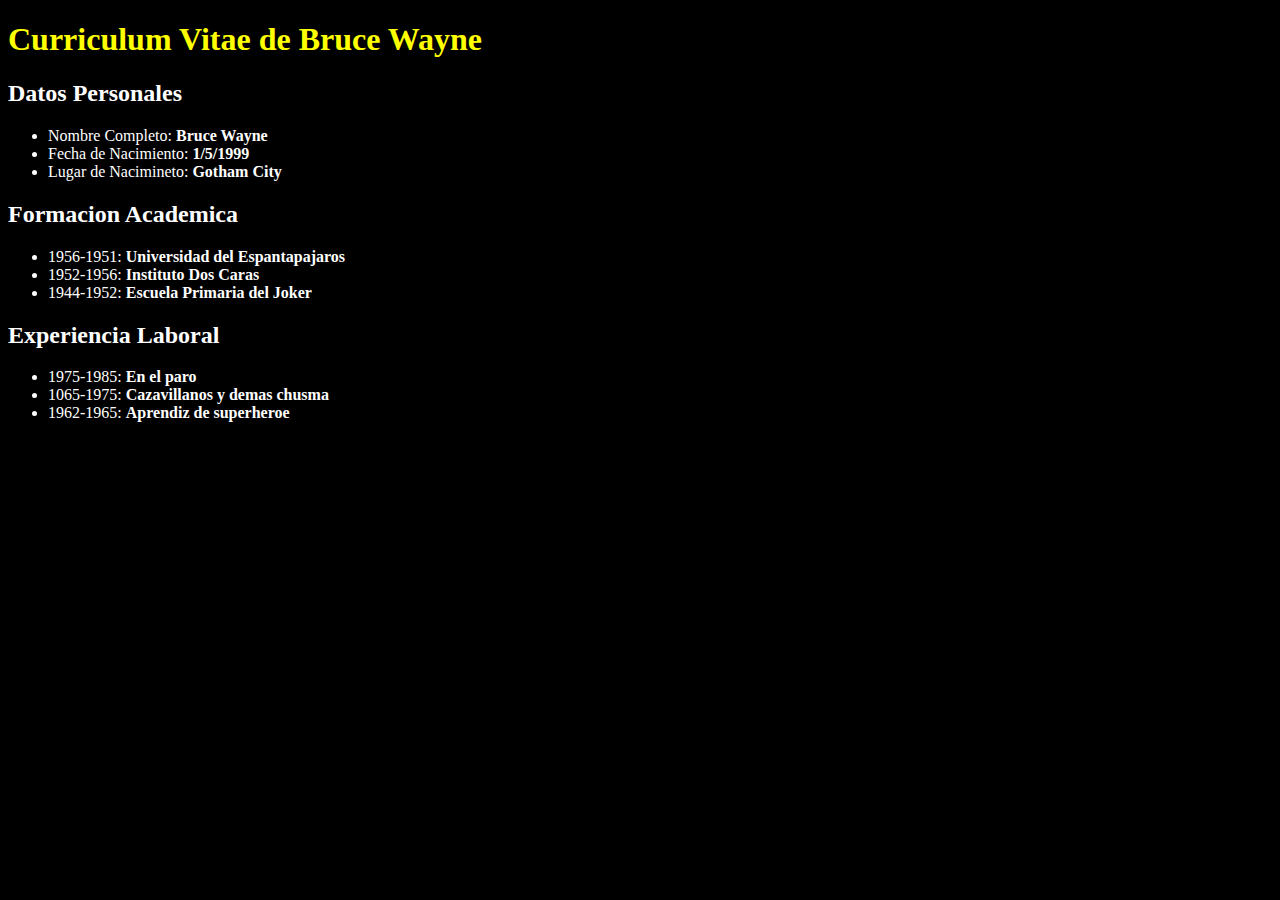
<file: Index2.html>
<!DOCTYPE html>
<html lang="es">
<head>
    <meta charset="UTF-8">
    <meta name="viewport" content="width=, initial-scale=1.0">
    <title>Document</title>
    <style>
        body{
            background-color: black;
        }
        h1{
            color: yellow;
        }
        h2{
            color: white;
        }
        li{
            color: white;
        }
    </style>
</head>
<body>
    <h1>Curriculum Vitae de Bruce Wayne</h1>
    <h2>Datos Personales</h2>
    <ul>
        <li>Nombre Completo: <b>Bruce Wayne</b></li>
        <li>Fecha de Nacimiento: <b>1/5/1999</b></li>
        <li>Lugar de Nacimineto: <b>Gotham City</b></li>
    </ul>
    <h2>Formacion Academica</h2>
    <ul>
        <li>1956-1951: <b>Universidad del Espantapajaros</b></li>
        <li>1952-1956: <b>Instituto Dos Caras</b></li>
        <li>1944-1952: <b>Escuela Primaria del Joker</b></li>
    </ul>
    <h2>Experiencia Laboral</h2>
    <ul>
        <li>1975-1985: <b>En el paro</b></li>
        <li>1065-1975: <b>Cazavillanos y demas chusma</b></li>
        <li>1962-1965: <b>Aprendiz de superheroe</b></li>
    </ul>
</body>
</html>
</file>
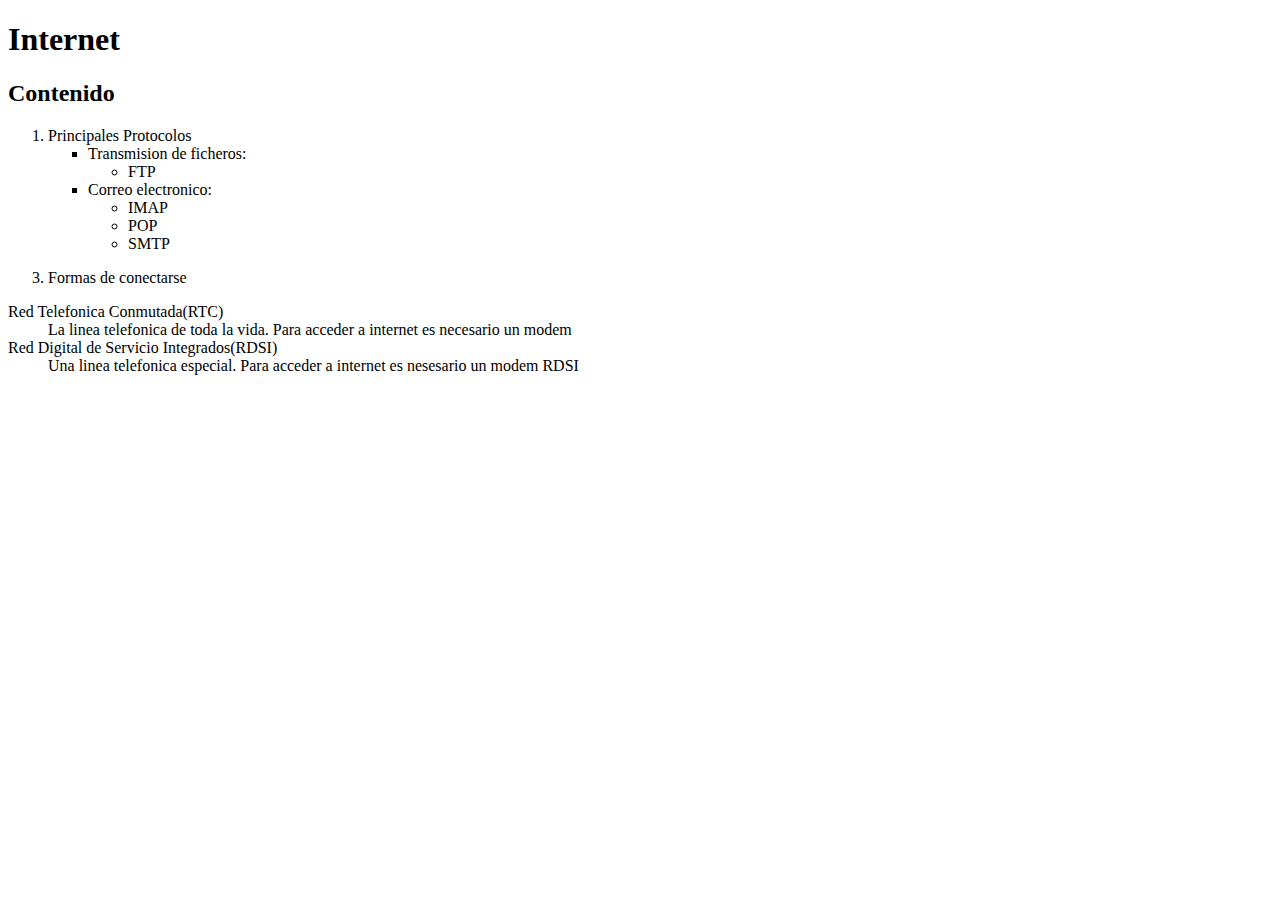
<file: index3.html>
<!DOCTYPE html>
<html lang="en">
<head>
    <meta charset="UTF-8">
    <meta name="viewport" content="width=device-width, initial-scale=1.0">
    <title>Document</title>
</head>
<body>
    <h1>Internet</h1>
    <h2>Contenido</h2>
    <ol>
        <li>Principales Protocolos</li>
        <ul type="square">
            <li>Transmision de ficheros:</li>
            <ul type="circle">
                <li>FTP</li>
            </ul>
            <li>Correo electronico:</li>
            <ul type="circle">
                <li>IMAP</li>
                <li>POP</li>
                <li>SMTP</li>
            </ul>
        </ul>
    </ol>
    <ol start="3">
        <li>Formas de conectarse</li>
    </ol>
    <dl>
        <dt>Red Telefonica Conmutada(RTC)</dt>
        <dd>La linea telefonica de toda la vida. Para acceder a internet es necesario un modem</dd>
        <dt>Red Digital de Servicio Integrados(RDSI)</dt>
        <dd>Una linea telefonica especial. Para acceder a internet es nesesario un modem RDSI</dd>
    </dl>
</body>
</html>
</file>
